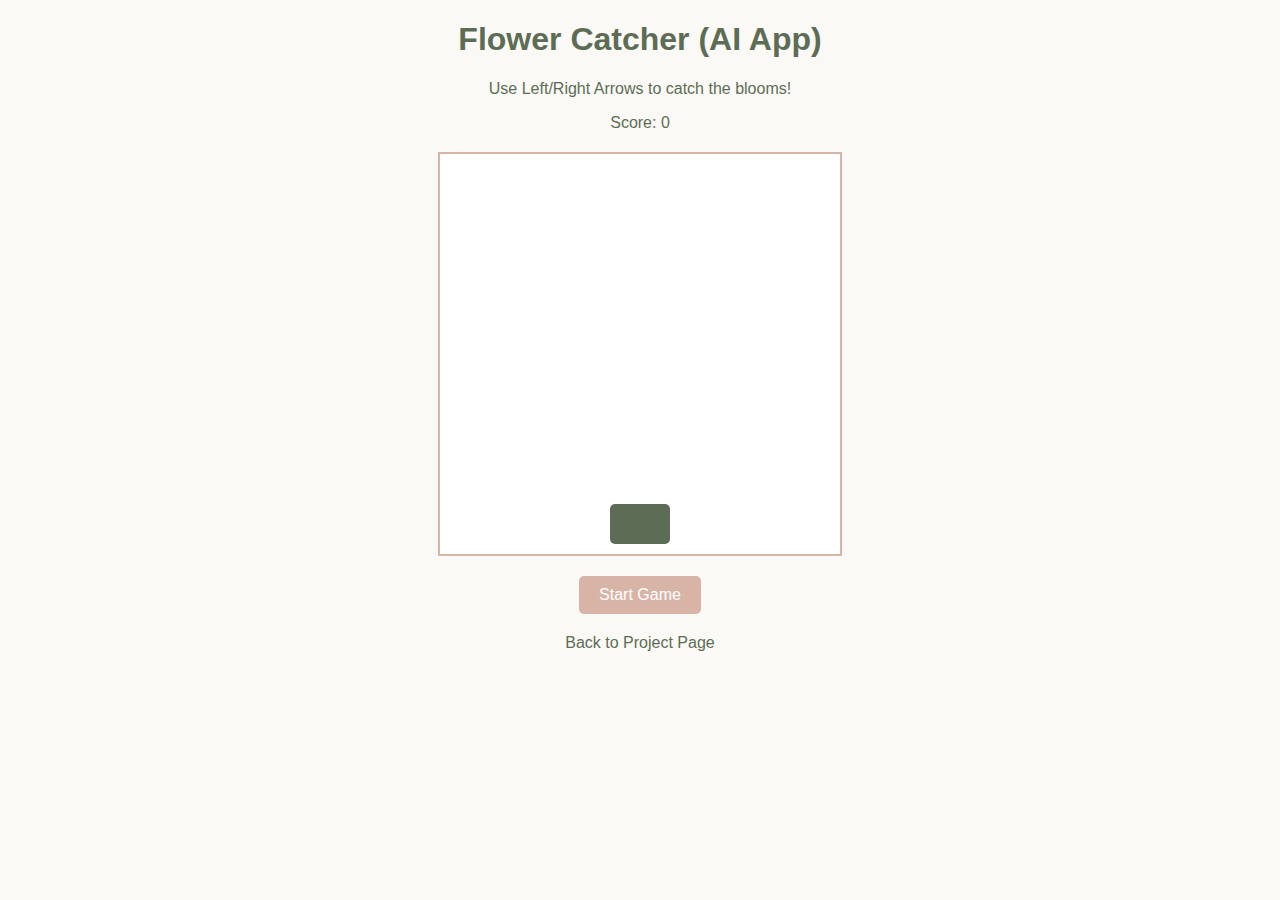
<file: game.html>
<!DOCTYPE html>
<html lang="en">
<head>
    <meta charset="UTF-8">
    <meta name="viewport" content="width=device-width, initial-scale=1.0">
    <title>Shop Blomma Flower Catcher</title>
    <style>
        body { font-family: sans-serif; text-align: center; background-color: #FAF9F6; color: #5D6D55; }
        #game-container { position: relative; width: 400px; height: 400px; background-color: white; border: 2px solid #D8B4A6; margin: 20px auto; overflow: hidden; }
        #basket { position: absolute; bottom: 10px; width: 60px; height: 40px; background-color: #5D6D55; left: 170px; border-radius: 5px; }
        .flower { position: absolute; font-size: 24px; top: 0; }
        button { padding: 10px 20px; background-color: #D8B4A6; color: white; border: none; border-radius: 5px; cursor: pointer; font-size: 16px; }
        a { color: #5D6D55; text-decoration: none; margin-top: 20px; display: block; }
    </style>
</head>
<body>
    <h1>Flower Catcher (AI App)</h1>
    <p>Use Left/Right Arrows to catch the blooms!</p>
    <div id="score">Score: 0</div>
    <div id="game-container">
        <div id="basket"></div>
    </div>
    <button onclick="startGame()">Start Game</button>
    <a href="scratch.html">Back to Project Page</a>

    <script>
        const container = document.getElementById('game-container');
        const basket = document.getElementById('basket');
        const scoreDisplay = document.getElementById('score');
        let score = 0;
        let basketLeft = 170;
        let gameInterval;
        let isPlaying = false;

        function moveBasket(e) {
            if (e.key === 'ArrowLeft' && basketLeft > 0) basketLeft -= 20;
            if (e.key === 'ArrowRight' && basketLeft < 340) basketLeft += 20;
            basket.style.left = basketLeft + 'px';
        }

        function createFlower() {
            if (!isPlaying) return;
            const flower = document.createElement('div');
            flower.classList.add('flower');
            flower.innerHTML = '🌸';
            flower.style.left = Math.floor(Math.random() * 370) + 'px';
            container.appendChild(flower);

            let flowerTop = 0;
            const fallInterval = setInterval(() => {
                if (!isPlaying) { clearInterval(fallInterval); flower.remove(); return; }
                flowerTop += 5;
                flower.style.top = flowerTop + 'px';

                if (flowerTop > 360 && flowerTop < 400) {
                    const flowerLeft = parseInt(flower.style.left);
                    if (flowerLeft > basketLeft - 20 && flowerLeft < basketLeft + 60) {
                        score++;
                        scoreDisplay.innerText = 'Score: ' + score;
                        flower.remove();
                        clearInterval(fallInterval);
                    }
                }
                if (flowerTop > 400) {
                    flower.remove();
                    clearInterval(fallInterval);
                }
            }, 50);
        }

        function startGame() {
            if (isPlaying) return;
            isPlaying = true;
            score = 0;
            scoreDisplay.innerText = 'Score: 0';
            document.addEventListener('keydown', moveBasket);
            gameInterval = setInterval(createFlower, 1000);
        }
    </script>
</body>
</html>
</file>
